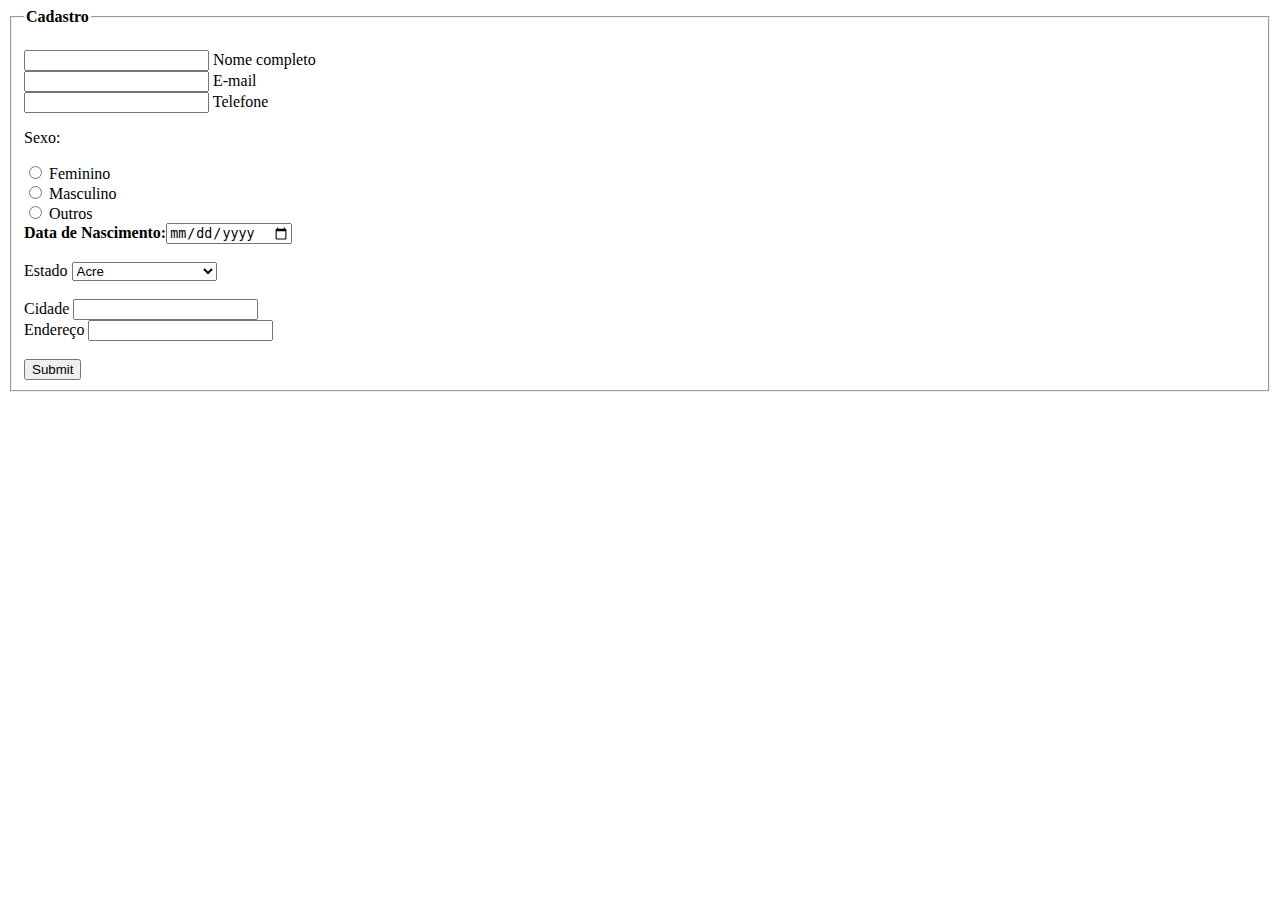
<file: views/cadastro.html>
<!DOCTYPE html>
<html>
<head>
	<meta charset="utf-8">
	<meta name="viewport" content="width=device-width, initial-scale=1">
	<title>Cadastro</title>
</head>
<body>
	<div>
		<form>
			<fieldset>
				<legend><b>Cadastro</b></legend>
				<br>
				<div>
					<input type="text" name="nome" id="nome" required>
					<label>Nome completo</label>

				</div>

					<div>
					<input type="email" name="email" id="email" required>
					<label>E-mail</label>

				</div>

					<div>
					<input type="tel" name="telefone" id="telefone" required>
					<label>Telefone</label>

				</div>
				<p>Sexo:</p>
				<input type="radio" id="feminino" name="genero" value="feminino" required>
				<label for="feminino">Feminino</label>
				<br>
				<input type="radio" id="masculino" name="genero" value="masculino" required>
				<label for="masculino">Masculino</label>
				<br>
				<input type="radio" id="outros" name="genero" value="outros" required>
				<label for="outros">Outros</label>
				<br>

					<div>
					<label for="data_nasc"><b>Data de Nascimento:</b></label><input type="date" name="data_nasc" id="data_nasc" required>
					
				</div>
				<br>
				

					<div>
					
					<label>Estado</label>
					<select id="estado">
        					<option value="AC">Acre</option>
					        <option value="AL">Alagoas</option>
					        <option value="AP">Amapá</option>
					        <option value="AM">Amazonas</option>
					        <option value="BA">Bahia</option>
					        <option value="CE">Ceará</option>
					        <option value="DF">Distrito Federal</option>
					        <option value="ES">Espírito Santo</option>
					        <option value="GO">Goiás</option>
					        <option value="MA">Maranhão</option>
					        <option value="MT">Mato Grosso</option>
					        <option value="MS">Mato Grosso do Sul</option>
					        <option value="MG">Minas Gerais</option>
					        <option value="PA">Pará</option>
					        <option value="PB">Paraíba</option>
					        <option value="PR">Paraná</option>
					        <option value="PE">Pernambuco</option>
					        <option value="PI">Piauí</option>
					        <option value="RJ">Rio de Janeiro</option>
					        <option value="RN">Rio Grande do Norte</option>
					        <option value="RS">Rio Grande do Sul</option>
					        <option value="RO">Rondônia</option>
					        <option value="RR">Roraima</option>
					        <option value="SC">Santa Catarina</option>
					        <option value="SP">São Paulo</option>
					        <option value="SE">Sergipe</option>
					        <option value="TO">Tocantins</option>
					    </select>
					    <script>
					        $(document).ready(function() {
					            $('#estado').select2();
					        });
					    </script>

				</div>

				<br>
					<div>
						<label>Cidade</label>
						<input type="text" name="cidade" id="cidade" required>
						
				</div>

					<div>
						<label>Endereço</label>
						<input type="text" name="endereco" id="endereco" required>
					

				</div>
				<br>
				<input type="submit" name="submit" id="submit">



			</fieldset>
		</form>
	</div>

</body>
</html>
</file>
